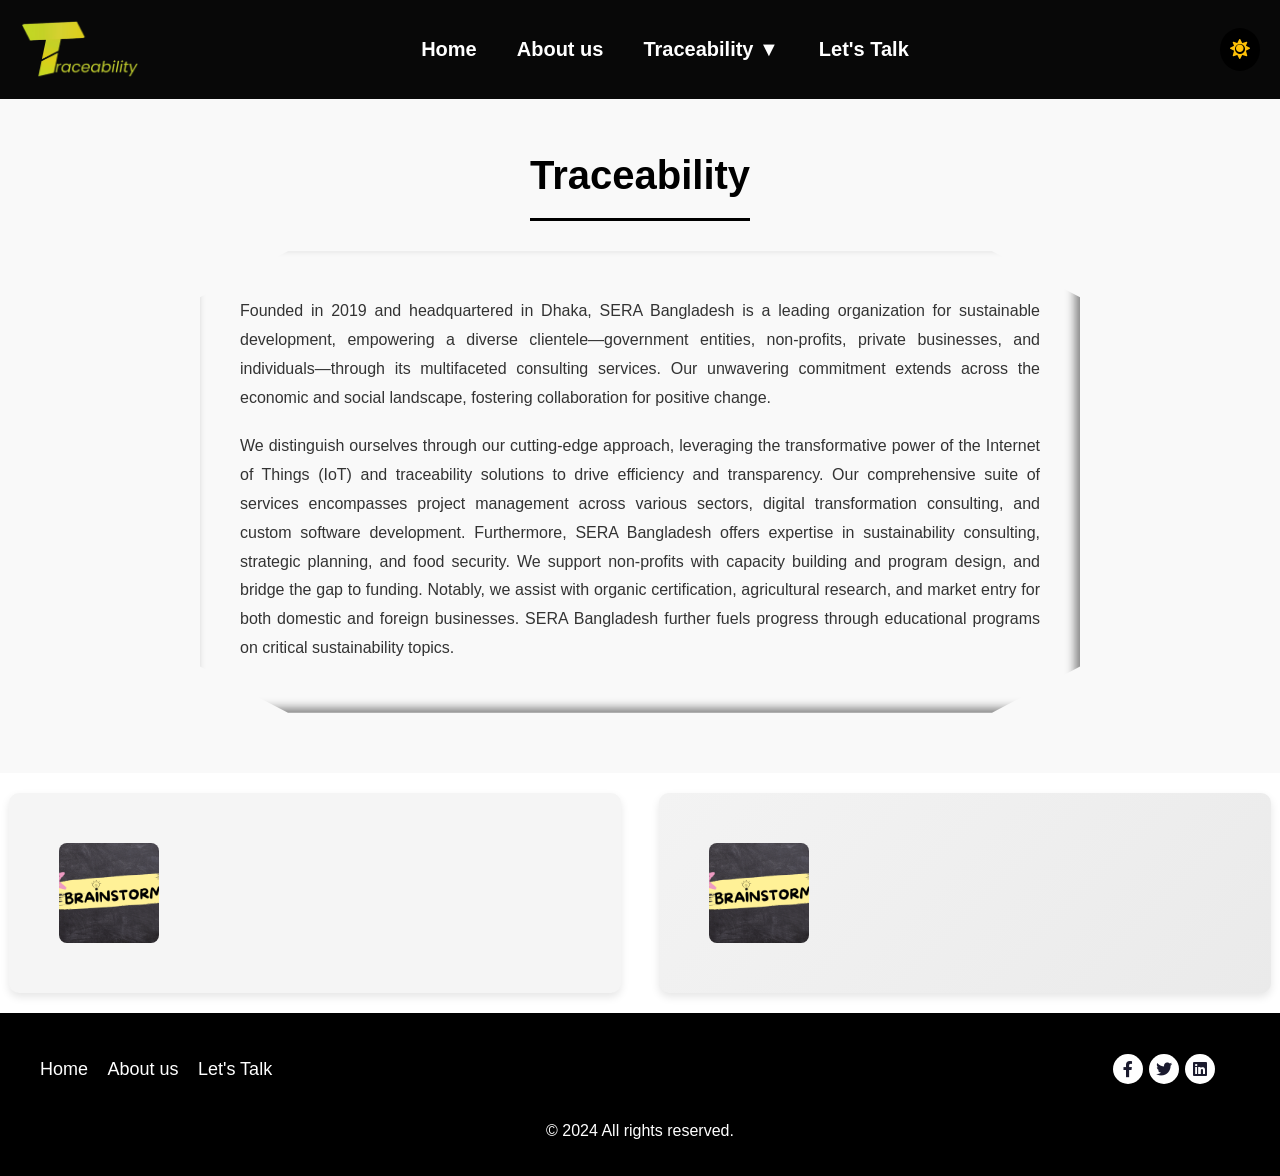
<file: traceability.html>
<!DOCTYPE html>
<html lang="en">
<head>
    <meta charset="UTF-8">
    <meta name="viewport" content="width=device-width, initial-scale=1.0">
    <title>Traceability</title>
    <link rel="stylesheet" href="styles.css">
    <link rel="stylesheet" href="contact.css">
    <link rel="stylesheet" href="home.css">
    
    <link href="https://cdnjs.cloudflare.com/ajax/libs/font-awesome/5.15.4/css/all.min.css" rel="stylesheet">

</head>
<body>
    <header class="header">
        <nav class="navbar">
            <a href="index.html" class="logo">
                <img src="assets/newone-1.png" alt="Logo" class="logo-img">
            </a>
            <ul class="nav-links">
                <li><a href="index.html">Home</a></li>
                <li><a href="about.html">About us</a></li>
                <li class="dropdown">
                    <a href="traceability.html" class="dropbtn">Traceability ▼</a>
                    <div class="dropdown-content">
                        <a href="agtrace.html" data-option="1">AgTrace</a>
                        <a href="leathertrace.html" data-option="2">LeatherTrace</a>
                    </div>
                </li>
                <li><a href="contact.html">Let's Talk</a></li>
            </ul>
            <button id="darkModeToggle" class="dark-mode-icon-btn">
                <i class="fas fa-sun"></i>
            </button>
        </nav>
    </header>
    
  <main class="home">
    <section class="slider-container">
      <div class="slider">
          <div class="slides">
              
        </div>
          <!-- Navigation Buttons -->
          <div class="slider-buttons">
              
          </div>
      </div>
  </section>
  
      <section id="about-us">
        <h1>Traceability</h1>
        <div class="about-box">
            <p>
                Founded in 2019 and headquartered in Dhaka, SERA Bangladesh is a leading organization for sustainable development, empowering a diverse clientele—government entities, non-profits, private businesses, and individuals—through its multifaceted consulting services. Our unwavering commitment extends across the economic and social landscape, fostering collaboration for positive change.
            </p>
            <p>
                We distinguish ourselves through our cutting-edge approach, leveraging the transformative power of the Internet of Things (IoT) and traceability solutions to drive efficiency and transparency. Our comprehensive suite of services encompasses project management across various sectors, digital transformation consulting, and custom software development. Furthermore, SERA Bangladesh offers expertise in sustainability consulting, strategic planning, and food security. We support non-profits with capacity building and program design, and bridge the gap to funding. Notably, we assist with organic certification, agricultural research, and market entry for both domestic and foreign businesses. SERA Bangladesh further fuels progress through educational programs on critical sustainability topics.
            </p>
        </div>
    </section>
    
    <section class="info-container">
        <!-- Box with Image and Text -->
        <div class="info-box">
          <img src="assets/slide1.png" alt="Image Description" class="info-image">
          <div class="info-text">
            
          </div>
        </div>
      
        <div class="info-box unique-shape">
          <img src="assets/slide1.png" alt="Image Description" class="info-image">
          <div class="info-text">
            
          </div>
        </div>

        
      </section>
      

  </main>

  <footer>
    <div class="footer-container">
        <!-- Footer Links Section -->
        <div class="footer-links">
            <ul>
                <li><a href="index.html">Home</a></li>
                <li><a href="about.html">About us</a></li>
                <li><a href="contact.html">Let's Talk</a></li>
            </ul>
        </div>
        

        <!-- Subscribe Us Section -->
<div class="subscribe">

<div class="social-icons">
    <!-- Facebook -->
    <a href="https://www.facebook.com" target="_blank" class="social-icon facebook" rel="noopener noreferrer">
        <i class="fab fa-facebook-f"></i>
    </a>
    <!-- Twitter -->
    <a href="https://www.twitter.com" target="_blank" class="social-icon twitter" rel="noopener noreferrer">
        <i class="fab fa-twitter"></i>
    </a>
    <!-- LinkedIn -->
    <a href="https://www.linkedin.com" target="_blank" class="social-icon instagram" rel="noopener noreferrer">
        <i class="fab fa-linkedin"></i>
    </a>
</div>
</div>

        </div>
    </div>

    <p>&copy; 2024 All rights reserved.</p>
    <a href="#" class="back-to-top"><i class="fas fa-arrow-up"></i></a>
</footer>

<script src="script.js"></script>

</body>
</html>
</file>
<file: styles.css>
/* Unique Shape for Info Boxes */
.unique-shape {
  display: flex;
  align-items: center;
  justify-content: space-between;
  padding: 20px;
  margin: 20px 0;
  background: linear-gradient(135deg, #f3f3f3, #eaeaea);
  border-radius: 50px 20px 50px 20px;
  box-shadow: 0 5px 15px rgba(0, 0, 0, 0.1);
}

.info-image {
  width: 40%;
  border-radius: 50%;
}

.info-text {
  width: 55%;
  padding: 0 20px;
}


/* About us section updated start */
/* Section Container */
#about-us {
  padding: 50px 20px;
  background-color: #f9f9f9;
  text-align: center;
}

/* Heading */
#about-us h1 {
  font-size: 2.5rem;
  display: inline-block;
  color: #000; /* Highlighted text color */
  margin-bottom: 30px;
  border-bottom: 3px solid #000; /* Underline effect */
  padding-bottom: 20px;
}

/* About Box */
.about-box {
  position: relative;
  max-width: 800px;
  margin: 0 auto;
  padding: 30px 40px;
  background: linear-gradient(135deg, #e6e8da);
  border-radius: 25px;
  box-shadow: 0 10px 25px rgba(0, 0, 0, 0.2), inset -5px -5px 10px rgba(16, 15, 15, 0.5);
  clip-path: polygon(10% 0, 90% 0, 100% 10%, 100% 90%, 90% 100%, 10% 100%, 0 90%, 0 10%);
  transition: all 0.3s ease-in-out;
  font-family: 'Roboto', sans-serif;
  color: #333;
  line-height: 1.8;
}

/* Hover Effect */
.about-box:hover {
  transform: scale(1.05) translateY(-10px);
  box-shadow: 0 15px 35px rgba(0, 0, 0, 0.3), inset 0 0 20px rgba(166, 176, 179, 0.3);
  background: whitesmoke;
}

/* Glow Effect */
.about-box::before {
  content: '';
  position: absolute;
  top: -15px;
  left: -15px;
  right: -15px;
  bottom: -15px;
  z-index: -1;
  background: radial-gradient(rgba(0, 204, 255, 0.3), transparent);
  filter: blur(25px);
  opacity: 0;
  transition: opacity 0.3s ease-in-out;
}

.about-box:hover::before {
  opacity: 1;
}

/* Text Styles */
.about-box p {
  margin-bottom: 20px;
  text-align: justify;
  font-size: 1rem;
  color: #333;
}
/* About us section updated End */


/* About us section updated start */


/* General Reset */
body, html {
    margin: 0;
    padding: 0;
    box-sizing: border-box;
    font-family: Arial, sans-serif;
  }
  
  .navbar {
    display: flex;
    justify-content: space-between;
    align-items: center;
    background-color: #080808;
    padding: 20px;
  }
  
  .nav-links a:hover {
    color: #bde162; 
  }
  

  .logo {
    margin-right: 30px; /* Adjust this to ensure spacing between the logo and nav links */
}


  /* Slider */
  .slider {
    position: relative;
    width: 100%;
    overflow: hidden;
  }
  
  .slide {
    width: 100%;
    height: 400px;
    display: none;
  }
  
  .slide img {
    width: 100%;
    height: 100%;
    object-fit: cover;
  }
  
  .slide.active {
    display: block;
  }
  
  /* Footer */
  footer {
    background: #080808;
    color: #fff;
    text-align: center;
    padding: 10px 0;
  }
  
  .back-to-top {
    display: inline-block;
    margin-top: 10px;
    color: #ff6700;
    text-decoration: none;
    transition: color 0.3s ease;
  }
  
  .back-to-top:hover {
    color: #fff;
  }
  /* Ensure the page fills the entire viewport */
html, body {
    height: 100%;
    margin: 0;
    display: flex;
    flex-direction: column;
  }
  
  /* Make the main content take up all the available space */
  main {
    flex: 1;
  }
  
  /* Footer stays at the bottom */
  footer {
    background-color: #333;
    color: #fff;
    text-align: center;
    padding: 10px 0;
  }

  /* Dropdown Styling */ 
.dropdown {
    position: relative;
  }
  
  .dropbtn {
    cursor: pointer;
    color: #fff;
    text-decoration: none;
  }
  
  .dropdown-content {
    display: none;
    position: absolute;
    background-color: #171d2f;
    padding: 10px;
    border-radius: 5px;
    box-shadow: 0 2px 5px rgba(0, 0, 0, 0.2);
  }
  
  .dropdown-content a {
    display: block;
    color: #fff;
    padding: 2px 10px;
    text-decoration: none;
    transition: background 0.3s;
  }
  
  
  /* Show dropdown on hover or active class */
  .dropdown.active .dropdown-content {
    display: block;
  }
  
  /* Traceability Content Styling */
  #traceability-content {
    padding: 20px;
    background-color: #f9f9f9;
    border: 1px solid #ddd;
    border-radius: 5px;
    margin: 20px;
  }
  
  #traceability-content h1 {
    margin-top: 0;
  }
  
  /* Slider Styling */
  .slider {
    position: relative;
    width: 100%;
    overflow: hidden;
  }
  
  .slide {
    width: 100%;
    height: 400px;
    display: none;
  }
  
  .slide img {
    width: 100%;
    height: 100%;
    object-fit: cover;
  }
  
  .slide.active {
    display: block;
  }
  
  
  /* Logo Image Styling */
.logo-img {
    width: 120px; /* Adjust the width as needed */
    height: auto; /* Keep the aspect ratio */
    display: block; /* Ensure it displays as a block element */
  }
  

 

/* Back to Top Button */
.back-to-top {
    position: fixed;
    bottom: 20px;
    right: 20px;
    background-color: #ff6700;
    color: #fff;
    padding: 10px 15px;
    border-radius: 50%;
    font-size: 24px;
    display: none; /* Hidden by default */
    text-decoration: none;
    transition: background-color 0.3s ease;
}

.back-to-top:hover {
    background-color: #b6f620;
}

/* Show Back to Top button when scrolled */
body.scrolled .back-to-top {
    display: block;
}

/* Traceability Section Styling */
#traceability-content {
    text-align: center;
    margin: 50px 0;
  }
  
  /* Styling for the Info Box */
  .info-box {
    display: flex;
    justify-content: center;
    align-items: center;
    margin-top: 30px;
    background-color: #f4f4f4;
    border-radius: 10px;
    padding: 20px;
    box-shadow: 0 4px 8px rgba(0, 0, 0, 0.1);
    max-width: 800px;
    margin: 0 auto;
  }
  
  /* Image Styling */
  .info-image {
    width: 200px;
    height: 200px;
    object-fit: cover;
    border-radius: 10px;
    margin-right: 20px;
  }
  
  /* Text Styling inside the Info Box */
  .info-text h2 {
    font-size: 24px;
    color: #333;
    margin-bottom: 10px;
  }
  
  .info-text p {
    font-size: 16px;
    color: #666;
    line-height: 1.5;
  }
  
  /* Styling for the About Us Section */
#about-us {
    padding: 60px 20px;
    background-color: #f9f9f9;
    text-align: center;
  }
  
 

  /* Subscribe Us Section */
.subscribe {
  text-align: right;
  flex: 1; /* Aligns to the right */
  display: flex;
  flex-direction: column;
  align-items: flex-end; /* Aligns text and icons to the right */
  justify-content: center; /* Center the content vertically */
  margin-right: 25px; /* Optional: Add some margin to the right */
}

/* Styling the title (Subscribe Us) */
.subscribe h3 {
  font-size: 18px;
  color: #fff;
  margin-bottom: 12px; /* Reduce space */
}

/* Social Icons Container */
.social-icons {
  display: flex;
  justify-content: flex-end; /* Align icons to the right */
  gap: 6px; /* Slightly reduce spacing between icons */
  align-items: center; /* Ensure the icons are aligned with the text */
  
}

/* Social Icon Styles */
.social-icon {
  width: 30px; /* Icon size */
  height: 30px; /* Icon size */
  display: flex;
  justify-content: center;
  align-items: center;
  border-radius: 50%; /* Circular icons */
  background-color: #ffffff; /* Light background */
  color: #1a1a2e; /* Dark text */
  text-decoration: none;
  font-size: 16px; /* Icon font size */
  transition: transform 0.4s ease, background-color 0.4s ease, color 0.4s ease, box-shadow 0.3s ease;
  box-shadow: 0 1px 3px rgba(0, 0, 0, 0.1); /* Subtle shadow */
}

/* Hover effect for social icons */
.social-icon:hover {
  transform: scale(1.2) rotate(10deg); /* Slight enlargement and rotation */
  background-color: #c2db22; /* Hover background color */
  color: #ffffff; /* Hover text color */
  box-shadow: 0 4px 8px rgba(0, 0, 0, 0.3); /* Stronger shadow on hover */
}

/* Pulse animation on hover */
.social-icon:hover::before {
  content: '';
  position: absolute;
  width: 100%;
  height: 100%;
  border: 2px solid rgba(194, 219, 34, 0.5); /* Pulse color */
  border-radius: 50%;
  animation: pulse 1s infinite;
}

/* Keyframes for the pulse effect */
@keyframes pulse {
  0% {
      transform: scale(1);
      opacity: 1;
  }
  100% {
      transform: scale(1.5);
      opacity: 0;
  }
}
</file>
<file: contact.css>
Header Links
.nav-links li a {
    font-size: 20px; /* Increase font size */
    color: #fff; /* Maintain good contrast */
    text-decoration: none;
    padding: 5px 10px;
    transition: color 0.3s ease, transform 0.2s ease;
    text-align: right;
    
}

.nav-links li a:hover {
    color: #c2db22; /* Highlight color on hover */
    transform: scale(1.1); /* Slight enlargement on hover */
}

/* Footer Links */
.footer-links ul li a {
    font-size: 18px; /* Increase font size in footer */
    color: #fff; /* Maintain visibility */
    text-decoration: none;
    margin-bottom: 5px;
    transition: color 0.3s ease;


}

.footer-links ul li a:hover {
    color: #c2db22; /* Highlight color */
}

.nav-links {
    display: flex; /* Ensures the items are inline */
    list-style: none; /* Removes bullet points */
    margin: 0;
    padding: 0;
    position: relative;
    left: -20px; /* Adjust the value to shift the links left */
}

.nav-links li {
    margin-right: 20px; /* Adds spacing between items */
}

.nav-links a {
    text-decoration: none; /* Removes underline */
    color: #333; /* Adjust as per your design */
    font-weight: bold;
}


/* Make the header fixed at the top */
header {
    position: fixed;
    top: 0;
    left: 0;
    width: 100%;
    z-index: 1000; /* Ensure the header stays on top */
    background-color: #000; /* Background color for header */
    height: 40px; /* Adjust the height of the header */
  
}

/* Add margin-top to sections following the fixed header */
#contact-us {
    margin-top: 150px; /* Same as the height of the fixed header */
    padding: 60px 20px;
    background-color: #171d2f; /* not needed i will delete later */
    text-align: center;
}

/* Dropdown container */
.nav-links .dropdown {
    position: relative;
}

/* Dropdown content */
.dropdown-content {
    display: none; /* Initially hidden */
    background-color: #292d3e;
    position: absolute;
    min-width: 160px;
    box-shadow: 0px 8px 16px rgba(0, 0, 0, 0.2);
    z-index: 1;
    opacity: 0; /* Initially transparent */
    transform: translateY(-10px); /* Start with a small upward shift */
    transition: opacity 0.3s ease, transform 0.3s ease; /* Smooth transition */
}

/* Show dropdown on hover with smooth transition */
.nav-links .dropdown:hover .dropdown-content {
    display: block;
    opacity: 1; /* Fully visible */
    transform: translateY(0); /* Move to its natural position */
}



/*

*/


/* Dark Mode Styles */
body.dark-mode {
    background-color: #1a1a2e; /* Background for dark mode */
    color: #fff; /* Text color in dark mode */
}


body.dark-mode footer {
    background-color: #1a1a2e; /* Darker header and footer */
}


body.dark-mode .nav-links li a,
body.dark-mode .footer-links ul li a {
    color: #c2db22; /* Change link color for dark mode */
}

body.dark-mode .contact-form input, 
body.dark-mode .contact-form textarea, 
body.dark-mode .small-btn {
    background-color: #171d2f; /* Adjust input backgrounds */
    color: #fff; /* Text color in inputs */
}

body.dark-mode .small-btn {
    background-color: #c2db22; /* Button color */
}


.dark-mode-icon-btn {
    padding: 10px;
    font-size: 20px;
    color: #ffc107;
    background-color: #000000;
    border: none;
    border-radius: 50%;
    cursor: pointer;
    transition: background-color 0.3s ease, color 0.3s ease;
}

.dark-mode-icon-btn.dark-mode {
    color: #ffffff;
    background-color: #ffc107;
}

.dark-mode-icon-btn:hover {
    background-color: #c2db22;
    color: #292d3e;
}
/* Dark Mode Styles */
body.dark-mode #contact-us {
    background-color: #1a1a2e; /* Dark background for contact-us in dark mode */
    color: #fff; /* Change text color to white for dark mode */
}




/* Contact Section */
#contact-us {
    padding: 60px 50px;
    background-color: #fcfafa; /* Dark background */
    text-align: center;
    margin-top: 0px;
}

#contact-us h1 {
    font-size: 36px;
    margin-bottom: 20px;
    color: #c2db22; /* White heading */
}

#contact-us p {
    font-size: 18px;
    color: #ffffff; /* White paragraph text */
    margin-bottom: 40px;
}

/* Contact Form */
.contact-form {
    display: grid;
    gap: 15px;
    max-width: 600px;
    margin: 0 auto;
    text-align: left; 
   
}

.contact-form label {
    color: #ffffff; /* White label text */
    font-size: 16px;
}

.contact-form input,
.contact-form textarea {
    width: 100%;
    padding: 12px;
    border: 1px solid #ddd;
    border-radius: 5px;
    font-size: 16px;
    background-color: #ffffff; /* White background for fields */
    color: #000000; /* Black text inside fields */
}

.contact-form button {
    padding: 12px 20px;
    background-color: #c2db22;
    color: #000000;
    border: none;
    border-radius: 5px;
    cursor: pointer;
    font-size: 18px;
    transition: background-color 0.3s ease;
}

.contact-form button:hover {
    background-color: #005f73;

}

/* Locations */
.locations {
    margin-top: 60px;
}

.locations h2 {
    font-size: 28px;
    color: #ffffff; /* White text */
}

.location {
    background-color: #292d3e; /* Darker card background */
    padding: 20px;
    margin: 15px 0;
    border-radius: 10px;
    box-shadow: 0 4px 8px rgba(0, 0, 0, 0.3); /* Subtle shadow */
}

.location h3 {
    font-size: 24px;
    color: #ffffff; /* White text */
}

.location p {
    font-size: 16px;
    color: #ffffff; /* White text */
}

.location a {
    color: #ffffff; /* White links */
    text-decoration: none;
}

.location a:hover {
    text-decoration: underline;
}

.location-map-container {
    display: flex;
    gap: 20px;
    margin-top: 40px;
    flex-wrap: wrap;
}

.address-box, .map-box {
    flex: 1;
    min-width: 300px;
    background-color: fdf;
    padding: 20px;
    border-radius: 10px;
    
}

.address-box h2, .map-box h2 {
    margin-bottom: 15px;
    font-size: 24px;
    color: #292d3e;
}

.map-box iframe {
    width: 100%;
    height: 80%;
    border: none;
    border-radius: 8px;
}

.small-btn {
    padding: 8px 16px;
    font-size: 14px;
    background-color: #c2db22;
    color: white;
    border: none;
    border-radius: 5px;
    cursor: pointer;
}

.small-btn:hover {
    background-color: #005f73;
}

.contact-box {
    background-color: #292d3e;
    border-radius: 10px;
    box-shadow: 0 4px 8px rgba(0, 0, 0, 0.1);
    padding: 30px;
    max-width: 600px;
    margin: 0 auto;
    text-align: center; 
    margin-top: 80px;
}

.contact-box h1 {
    font-size: 28px;
    margin-bottom: 20px;
    color: #333;
}

.contact-form {
    display: flex;
    flex-direction: column;
    gap: 15px;
}

.contact-form label {
    font-size: 14px;
    color: #fff;
    text-align: left;
}

.contact-form input,
.contact-form textarea {
    width: 100%;
    padding: 10px;
    font-size: 14px;
    border: 1px solid #ddd;
    border-radius: 5px;
    background-color: #ddd;
    box-sizing: border-box;
}

.contact-form textarea {
    resize: vertical;
    height: 120px;
}

.small-btn {
    padding: 10px 20px;
    font-size: 14px;
    background-color: #c2db22;
    color: #fff;
    border: none;
    border-radius: 5px;
    cursor: pointer;
}

.small-btn:hover {
    background-color: #005f73;
}

.contact-box form {
    margin-top: 20px;
}

 /* Footer */
 footer {
    text-align: center;
    padding: 20px 0;
    background-color: #000000;
    color: #fff;
}

/* Footer Container */
.footer-container {
    display: flex;
    justify-content: space-between; /* Align left and right sections */
    align-items: center;
    flex-wrap: wrap;
    max-width: 1200px;
    margin: 0 auto;
    padding: 10px 20px;
}



/* Locations Container */
.location-map-container {
    display: flex;
    gap: 20px;
    margin: 40px auto;
    flex-wrap: wrap;
    max-width: 1200px;
    padding: 20px;
}

/* Address Box Styling */
.address-box {
    flex: 1;
    min-width: 350px;
    background: linear-gradient(135deg, #292d3e, #1a1a2e); /* Gradient background */
    padding: 30px;
    border-radius: 15px;
    box-shadow: 0 5px 15px rgba(0, 0, 0, 0.2);
    font-family: 'Arial', sans-serif;
}

.address-box h2 {
    font-size: 24px;
    color: #c2db22; /* Highlighted text color */
    margin-bottom: 25px;
    text-align: center;
    border-bottom: 3px solid #c2db22; /* Underline effect */
    padding-bottom: 10px;
}

.address-box h3 {
    font-size: 20px;
    color: #ffffff; /* White text for subheadings */
    margin-bottom: 10px;
}

.address-box p {
    font-size: 16px;
    margin-bottom: 10px;
    color: #ffffff;
    line-height: 1.6; /* Improved readability */
}

.address-box a {
    color: #c2db22; /* Highlighted link color */
    text-decoration: none;
    font-weight: bold;
}

.address-box a:hover {
    text-decoration: underline;
}

/* Find Us Map Box */
.map-box {
    flex: 1;
    min-width: 350px;
    background: linear-gradient(135deg, #292d3e, #1a1a2e); /* Gradient background */
    padding: 20px;
    border-radius: 15px;
    box-shadow: 0 5px 15px rgba(0, 0, 0, 0.2);
}

.map-box h2 {
    font-size: 24px;
    color: #c2db22; /* Highlighted link color */
    margin-bottom: 27px;
    text-align: center;
     border-bottom: 3px solid #c2db22; /* Underline effect */
    padding-bottom: 19px;
}

.map-box iframe {
    width: 100%;
    height: 350px;
    border: none;
    border-radius: 10px;
    box-shadow: 0 4px 8px rgba(0, 0, 0, 0.1); /* Subtle shadow */
}

/* Subscribe Us Section */
.subscribe {
    text-align: right;
    flex: 1; /* Aligns to the right */
    display: flex;
    flex-direction: column;
    align-items: flex-end; /* Aligns text and icons to the right */
    justify-content: center; /* Center the content vertically */
    margin-right: 25px; /* Optional: Add some margin to the right */
}

/* Styling the title (Subscribe Us) */
.subscribe h3 {
    font-size: 18px;
    color: #fff;
    margin-bottom: 12px; /* Reduce space */
}

/* Social Icons Container */
.social-icons {
    display: flex;
    justify-content: flex-end; /* Align icons to the right */
    gap: 6px; /* Slightly reduce spacing between icons */
    align-items: center; /* Ensure the icons are aligned with the text */
    
}

/* Social Icon Styles */
.social-icon {
    width: 30px; /* Icon size */
    height: 30px; /* Icon size */
    display: flex;
    justify-content: center;
    align-items: center;
    border-radius: 50%; /* Circular icons */
    background-color: #ffffff; /* Light background */
    color: #1a1a2e; /* Dark text */
    text-decoration: none;
    font-size: 16px; /* Icon font size */
    transition: transform 0.4s ease, background-color 0.4s ease, color 0.4s ease, box-shadow 0.3s ease;
    box-shadow: 0 1px 3px rgba(0, 0, 0, 0.1); /* Subtle shadow */
}

/* Hover effect for social icons */
.social-icon:hover {
    transform: scale(1.2) rotate(10deg); /* Slight enlargement and rotation */
    background-color: #c2db22; /* Hover background color */
    color: #ffffff; /* Hover text color */
    box-shadow: 0 4px 8px rgba(0, 0, 0, 0.3); /* Stronger shadow on hover */
}

/* Pulse animation on hover */
.social-icon:hover::before {
    content: '';
    position: absolute;
    width: 100%;
    height: 100%;
    border: 2px solid rgba(194, 219, 34, 0.5); /* Pulse color */
    border-radius: 50%;
    animation: pulse 1s infinite;
}

/* Keyframes for the pulse effect */
@keyframes pulse {
    0% {
        transform: scale(1);
        opacity: 1;
    }
    100% {
        transform: scale(1.5);
        opacity: 0;
    }
}

/* Footer */
footer {
    text-align: center;
    padding: 20px 0;
    background-color: #000000;
    color: #fff;
}

.footer-links ul {
    list-style: none;
    padding: 0;
}

.footer-links ul li {
    display: inline;
    margin-right: 15px;
}

.footer-links ul li a {
    color: #fff;
    text-decoration: none;
    font-size: 16px;
}

.footer-links ul li a:hover {
    color: #b6f620;
}

.social-media a {
    font-size: 20px;
    margin: 0 10px;
    color: #fff;
}

.social-media a:hover {
    color: #b6f620;
}


/* Footer animation start *

/* Footer Links */
.footer-links ul li a {
    font-size: 18px; /* Footer link size */
    color: #fff; /* Text color */
    text-decoration: none;
    margin-bottom: 5px;
    position: relative; /* For pseudo-elements */
    transition: transform 0.4s ease, color 0.4s ease, box-shadow 0.3s ease;
}

.footer-links ul li a:hover {
    transform: scale(1.2) rotate(5deg); /* Slight enlargement and rotation */
    color: #c2db22; /* Highlight color on hover */
    text-shadow: 0 4px 8px rgba(0, 0, 0, 0.3); /* Slight shadow effect */
}

/* Add a pulse animation */
.footer-links ul li a:hover::before {
    content: '';
    position: absolute;
    width: 100%;
    height: 100%;
    border: 2px solid rgba(194, 219, 34, 0.5); /* Pulse color */
    border-radius: 5px; /* Slightly rounded for links */
    top: -5%; /* Align the pulse effect */
    left: -5%;
    right: -5%;
    bottom: -5%;
    animation: pulse 1s infinite;
}

/* Keyframes for the pulse effect */
@keyframes pulse {
    0% {
        transform: scale(1);
        opacity: 1;
    }
    100% {
        transform: scale(1.5);
        opacity: 0;
    }
}

/* Footer animation End*


/* Header animation Start*

/* Header Links */
.nav-links li a {
    font-size: 20px;
    color: #fff;
    text-decoration: none;
    padding: 5px 10px;
    position: relative;
    display: inline-block;
    transition: color 0.3s ease, transform 0.3s ease, letter-spacing 0.3s ease;
}

/* Hover effect for header links */
.nav-links li a:hover {
    color: #c2db22; /* Highlight color on hover */
    letter-spacing: 2px; /* Increase spacing between letters */
}

/* Adding a glowing effect on hover for header links */


/* Dropdown animation for Traceability */
.nav-links .dropdown:hover .dropdown-content {
    display: block;
    animation: dropdownFadeIn 0.3s ease-in-out; /* Fade in effect */
}

/* Keyframes for dropdown animation */
@keyframes dropdownFadeIn {
    0% {
        opacity: 0;
        transform: translateY(-10px);
    }
    100% {
        opacity: 1;
        transform: translateY(0);
    }
}

/* "Let's Talk" Button Animation */
.lets-talk {
    font-size: 18px;
    color: #fff;
    text-decoration: none;
    padding: 10px 20px;
    border-radius: 50px;
    transition: transform 0.3s ease, background-color 0.3s ease, color 0.3s ease;
}

.lets-talk:hover {
    transform: scale(1.1);
    background-color: #c2db22;
    color: #292d3e; /* Text color changes on hover */
}

/* Apply animation to the dropdown content */
.dropdown-content {
    display: none; /* Initially hidden */
    background-color: #292d3e;
    position: absolute;
    min-width: 160px;
    box-shadow: 0px 8px 16px rgba(0, 0, 0, 0.2);
    z-index: 1;
    transition: all 0.3s ease; /* Smooth transition */
}

.dropdown:hover .dropdown-content {
    display: block;
    opacity: 1;
    transform: translateY(5px); /* Slight upward movement */
}

/* Header animation end*


/* Header bar animation start*

/* Add a bar under each header link */
.nav-links li {
    position: relative; /* Make the container relative for positioning the bar */
}

/* Create the bar under each link */
.nav-links li a::after {
    content: '';
    position: absolute;
    bottom: 0; /* Place the bar at the bottom of the link */
    left: 0;
    width: 0; /* Start with no width */
    height: 3px; /* Height of the bar */
    background-color: #c2db22; /* Color of the bar */
    transition: width 0.3s ease; /* Smooth transition when expanding the bar */
}

/* Expand the bar when hovering over the link */
.nav-links li a:hover::after {
    width: 100%; /* Bar fills the width of the link */
}

/* Apply the dance-like effect to the bar */
@keyframes barDance {
    0% {
        transform: scaleX(0.6);
    }
    50% {
        transform: scaleX(1.2);
    }
    100% {
        transform: scaleX(1);
    }
}

/* Apply the animation when hovering */
.nav-links li a:hover::after {
    animation: barDance 0.6s ease-in-out; /* Bar dance effect */
}


/* Header bar animation End*
</file>
<file: home.css>
header {
  z-index: 10;
  position: fixed;
 
  height: 30px; /* Reduced height of the header */
}

.slider-container {
  margin-top: 60px; /* Adjust this value based on your header height */
  position: relative;
  z-index: 1; /* Ensure it appears below the header */
  width: 100%;
  max-width: auto;
  height: auto; /* Adjust height based on your design */
}


/* Slider styles */
.slider {
  display: flex;
  position: relative;
}

.slides {
  display: flex;
  transition: transform 0.3s ease-in-out;
}

.slide {
  flex: 0 0 100%; /* Ensure each slide occupies full width */
}


.slide img {
  width: 100%;
  height: 100%;
  object-fit: cover; /* Ensure images fit properly */
 
}

/* Navigation Buttons */
.slider-buttons {
  position: absolute;
  bottom: 20px;
  left: 50%;
  transform: translateX(-50%);
  display: flex;
  gap: 10px;
}

.slider-btn {
  width: 15px;
  height: 15px;
  border-radius: 50%;
  border: none;
  background-color: rgba(255, 255, 255, 0.5);
  cursor: pointer;
  transition: background-color 0.3s;
}

.slider-btn:hover,
.slider-btn.active {
  background-color: #ff6700; /* Active button color */
}


/* Container for the boxes */
.info-container {
  display: flex;
  justify-content: space-between;
  align-items: flex-start;
  gap: 20px; /* Space between the boxes */
  margin: 20px 0;
}

/* Styling for individual boxes */
.info-box {
  background-color: #f5f5f5;
  border-radius: 10px;
  box-shadow: 0 4px 8px rgba(0, 0, 0, 0.1);
  flex: 1; /* Equal width for both boxes */
  max-width: 40%; /* Restrict maximum width to fit well */
  padding: 50px;
  transition: transform 0.3s ease;
  display: flex; /* Flex layout for image and text alignment */
  gap: 15px; /* Space between image and text */
}

/* Add a hover effect */
.info-box:hover {
  transform: scale(1.05);
}

/* Styling for images */
.info-image {
  width: 100px; /* Smaller image width */
  height: 100px; /* Smaller image height */
  border-radius: 8px;
  object-fit: cover; /* Ensures the image fits nicely */
}

/* Styling for text content */
.info-text {
  flex: 1; /* Take remaining space for text */
}

.info-text h2 {
  font-size: 1.5rem;
  color: #333;
  margin-bottom: 10px;
}

.info-text p {
  font-size: 1rem;
  color: #555;
  line-height: 1.6;
}



/* info container end */

/* General Dark Mode Styles */
body.dark-mode {
    background-color: #1a1a2e;
    
  }

/* Dark Mode for Traceability Text */
body.dark-mode #traceability-content h1 {
    color: white; /* Change Traceability text color to white */
  }
  
  /* Dark Mode Dropdown Text for Traceability */
  body.dark-mode .dropdown-content a {
    color: white; /* Change dropdown options text color to white */
  }
  
  /* Dark Mode Dropdown Background */
  body.dark-mode .dropdown-content {
    background-color: #1a1a2e; /* Dark background for dropdown */
  }
  
  /* Dark Mode for Traceability Section */
  body.dark-mode #traceability-content {
    background-color: #1a1a2e;
   
    color: white; /* Ensure text is white inside Traceability section */
  }
  /* Dark Mode Text Color for "About SERA Bangladesh" */
  body.dark-mode #about-us h1 {

    font-size: 2.5rem;
    color: #c2db22; /* Highlighted text color */
    margin-bottom: 30px;
    border-bottom: 3px solid #c2db22; /* Underline effect */
    padding-bottom: 20px;
  }
  
  /* Dark Mode for About Us Section */
  body.dark-mode #about-us {
    background-color: #1a1a2e;
    color: #fff;
  }
  
  
  /* Optional: Text inside About Box to be white */
  body.dark-mode #about-us .about-box p {
    color: white; 
  }

  body.dark-mode .about-box {
   
    background: #1a1a2e;
    border-radius: 25px;
    box-shadow: 0 10px 25px rgba(53, 50, 50, 0.2), inset -5px -5px 10px;
    clip-path: polygon(10% 0, 90% 0, 100% 10%, 100% 90%, 90% 100%, 10% 100%, 0 90%, 0 10%);
    transition: all 0.3s ease-in-out;
    font-family: 'Roboto', sans-serif;
    line-height: 1.8;
  }
  /* Dark Mode for Navbar */
  body.dark-mode .navbar {
    background-color: #000;
  }
  
  /* Dark Mode Footer */
  body.dark-mode footer {
    background-color: #1a1a2e;
    color: #fff;
  }
  
  /* Apply Dark Mode to Specific Sections */
  body.dark-mode .unique-shape {
    background: #1a1a2e;
    color: #fff;
  }
  
  body.dark-mode .info-box {
    background-color: #1a1a2e;
    color: #fff;
  }
  
  body.dark-mode .info-text h2,
  body.dark-mode .info-text p {
    color: #ddd;
  }
  
  body.dark-mode .back-to-top {
    background-color: #ff6700;
    color: #fff;
  }
  
  body.dark-mode .dropdown-content {
    background-color: #1a1a2e;
  }
  











/* Image Slider styles */
.img-slider {
  position: relative;
  width: 100%;
  height: 80vh;
  margin-top: 40px;
  overflow: hidden;
  border-radius: 15px;
  box-shadow: 0px 4px 15px rgba(0, 0, 0, 0.2);
}

.img-slider .slide {
  display: none;
  position: absolute;
  width: 100%;
  height: 100%;
  transition: transform 1s ease-in-out, opacity 1s ease-in-out;
}

.img-slider .slide img {
  width: 100%;
  height: 100%;
  object-fit: cover;
  object-position: center;
  filter: brightness(0.8);
  transition: transform 2s ease-in-out;
}

/* Add zoom effect when the slide is active */
.img-slider .slide.active img {
  transform: scale(1.1);
}

/* Navigation Arrow Buttons */
.img-slider .prev-btn, 
.img-slider .next-btn {
  position: absolute;
  bottom: 20px; /* Positioned at the bottom of the image */
  font-size: 30px;
  color: #fff; /* White color for the arrows */
  background-color: #ff6700; /* Match "back-to-top" button background */
  padding: 15px 20px;
  border-radius: 50%;
  cursor: pointer;
  transition: all 0.3s ease;
  z-index: 2;
  opacity: 0.8;
}

.img-slider .prev-btn {
  left: 20px; /* Align to the left */
}

.img-slider .next-btn {
  right: 20px; /* Align to the right */
}

/* Stylish hover effects */
.img-slider .prev-btn:hover, 
.img-slider .next-btn:hover {
  background-color: rgba(255, 255, 255, 0.8); /* Brighter hover background */
  color: black; /* Change arrow color to black */
  transform: scale(1.2); /* Slight zoom on hover */
  opacity: 1;
}

/* Arrow content */
.img-slider .prev-btn::before, 
.img-slider .next-btn::before {
  content: ''; /* Custom arrow shapes */
  display: block;
  width: 0; 
  height: 0;
  margin: auto;
  border-style: solid;
}

.img-slider .prev-btn::before {
  border-width: 10px 15px 10px 0; /* Custom left arrow shape */
  border-color: transparent white transparent transparent;
}

.img-slider .next-btn::before {
  border-width: 10px 0 10px 15px; /* Custom right arrow shape */
  border-color: transparent transparent transparent white;
}

/* Image Parallax Effect */
@keyframes parallax {
  0% {
    transform: translateY(0);
  }
  50% {
    transform: translateY(-10px);
  }
  100% {
    transform: translateY(0);
  }
}

.img-slider .slide img {
  animation: parallax 8s infinite alternate;
}

/* Responsive styles */
@media (max-width: 768px) {
  .img-slider {
    height: 60vh;
  }

  .img-slider .prev-btn, 
  .img-slider .next-btn {
    bottom: 10px; /* Adjust bottom margin for smaller screens */
    font-size: 24px;
  }

  .img-slider .slide img {
    filter: brightness(0.9);
  }
}
</file>
